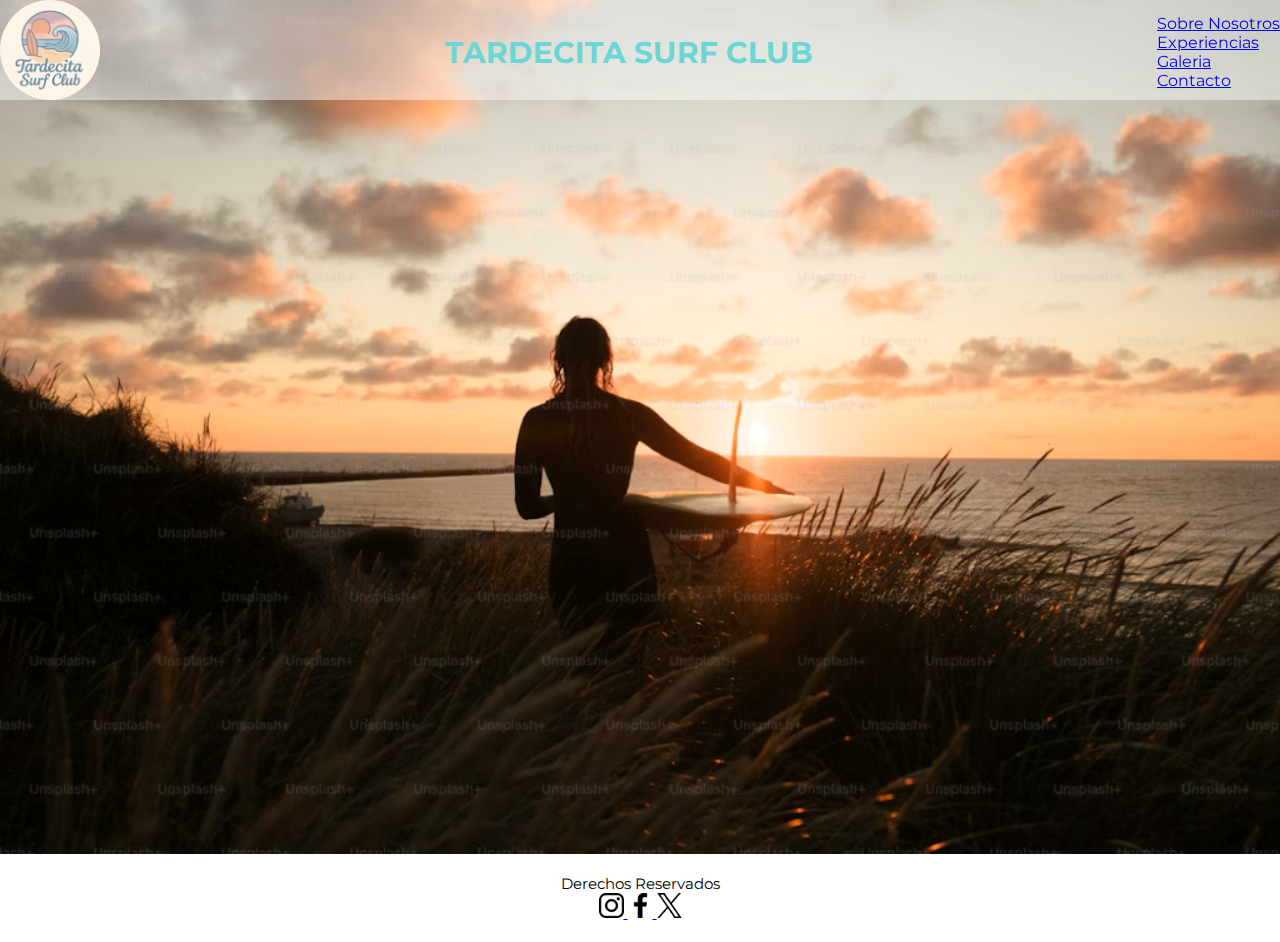
<file: index.html>
<!DOCTYPE html>
<html lang="es">
<head>
    <meta charset="UTF-8">
    <meta name="viewport" content="width=device-width, initial-scale=1.0">

    <!-- CSS -->
    <link rel="stylesheet" href="./styles/styles.css">

    <!-- Font -->
    <link rel="preconnect" href="https://fonts.googleapis.com">
    <link rel="preconnect" href="https://fonts.gstatic.com" crossorigin>
    <link href="https://fonts.googleapis.com/css2?family=Montserrat:ital,wght@0,100..900;1,100..900&display=swap" rel="stylesheet">

    <title>TSC Tardecita - Home</title>
</head>
<body>
    <header class="fijado" class="flex">
        <a href="index.html">
            <img src="./img/Logo1.1.png" alt="Logo" class="logo">
        </a>
        <h1>Tardecita Surf Club</h1>
        <nav>
            <ul>
                <li>
                    <a href="./pages/sobrenosotros.html">Sobre Nosotros</a>
                </li>
                <li>
                    <a href="./pages/experiencias.html">Experiencias</a>
                </li>
                <li>
                    <a href="./pages/galeria.html">Galeria</a>
                </li>
                <li>
                    <a href="./pages/contacto.html">Contacto</a>
                </li>
            </ul>
        </nav>
    </header>
    <main>
        <img src="./img/Sunset tardecita.png" alt="Carrusel de imagenes" class="carrusel">
    </main>

    <footer>
        <section>
            <h2>Derechos Reservados</h2>
        </section>
        <section>
            <a href="https://instagram.com">
                <img src="./img/insta logo.png" alt="Instagram" class="rrss">
            </a>
            <a href="https://fb.com">
                <img src="./img/fb logo.png" alt="Facebook" class="rrss">
            </a>
            <a href="https://x.com">
                <img src="./img/X logo.png" alt="X-Twitter" class="rrss">
            </a>
        </section>
    </footer>
</body>
</html>
</file>
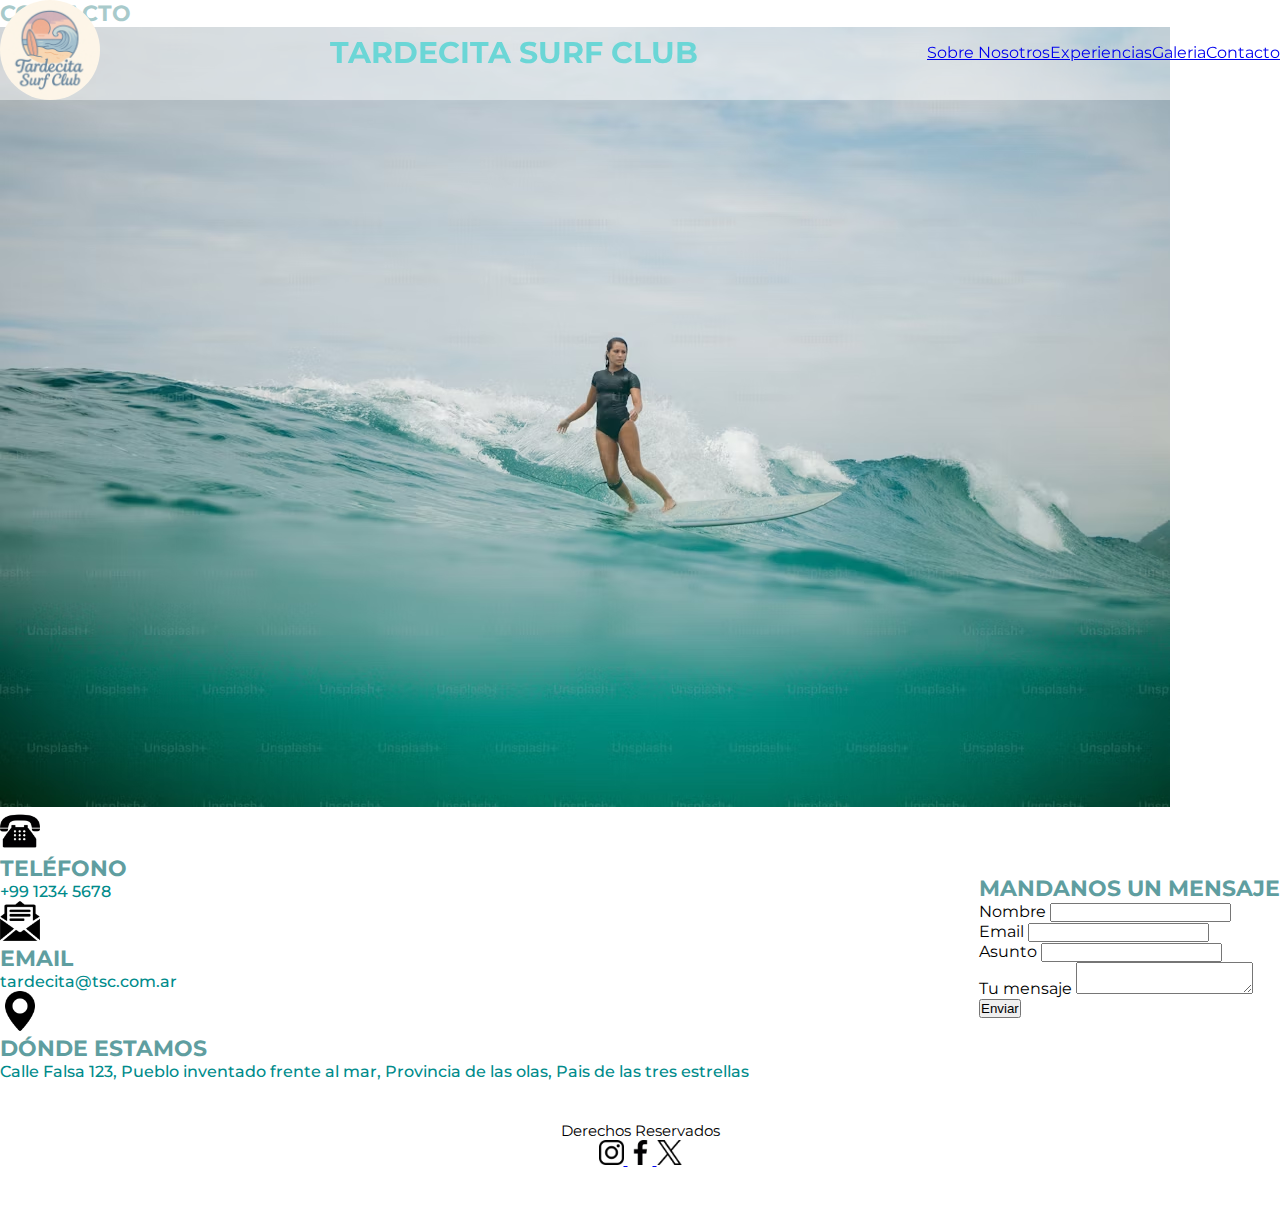
<file: pages/contacto.html>
<!DOCTYPE html>
<html lang="en">
<head>
    <meta charset="UTF-8">
    <meta name="viewport" content="width=device-width, initial-scale=1.0">
    
    <!-- CSS -->
    <link rel="stylesheet" href="../styles/styles.css">

        <!-- Font -->
        <link rel="preconnect" href="https://fonts.googleapis.com">
        <link rel="preconnect" href="https://fonts.gstatic.com" crossorigin>
        <link href="https://fonts.googleapis.com/css2?family=Montserrat:ital,wght@0,100..900;1,100..900&display=swap" rel="stylesheet">
    
    <title>Contacto - TSC</title>
</head>
<body>
    <header class="fijado">
        <a href="../index.html">
            <img src="../img/Logo1.1.png" alt="Logo" class="logo">
        </a>
        <h1>Tardecita Surf Club</h1>
        <nav>
            <ul class="navbar">
                <li>
                    <a href="./sobrenosotros.html">Sobre Nosotros</a>
                </li>
                <li>
                    <a href="./experiencias.html">Experiencias</a>
                </li>
                <li>
                    <a href="./galeria.html">Galeria</a>
                </li>
                <li>
                    <a href="./contacto.html">Contacto</a>
                </li>
            </ul>
        </nav>
    </header>
    <main>
        
        <section>
            <h2>Contacto</h2>
            <img src="../img/Background.png" alt="Imagen background" class="bckgimg">
        </section>
        

        <section>
            <article>
                <img src="../img/phone icon.png" alt="Phone Icon" class="contacto">
                <h3>Teléfono</h3>
                <p>+99 1234 5678</p>
            </article>
            <article>
                <img src="../img/mail icon.png" alt="Mail Icon" class="contacto">
                <h3>Email</h3>
                <p>tardecita@tsc.com.ar</p>
            </article>
            <article>
                <img src="../img/location icon.png" alt="Location Icon" class="contacto">
                <h3>Dónde estamos</h3>
                <p>Calle Falsa 123, Pueblo inventado frente al mar, Provincia de las olas, Pais de las tres estrellas</p>
            </article>
        </section>
        <section>
            <h2>Mandanos un mensaje</h2>
            <form>
                <!-- Dejo sin articulos pues no los aprendimos usar para hacer formularios funcionales que envíen la información -->
                <article>
                    <label>Nombre</label>
                    <input type="text"> 
                </article>
            
                <article>
                    <label>Email</label>
                    <input type="email">
                </article>

                <article>
                    <label>Asunto</label>
                    <input type="text">
                </article>
            
                <article>
                    <label>Tu mensaje</label>
                    <textarea name="" id=""></textarea>
                </article>
                <article>
                    <input type="submit" value="Enviar">
                </article>
        </section>
        
        </form>
    </main>
    <footer>
        <footer>
            <section>
                <h2>Derechos Reservados</h2>
            </section>
            <section>
                <a href="https://instagram.com">
                    <img src="../img/insta logo.png" alt="Instagram" class="rrss">
                </a>
                <a href="https://fb.com">
                    <img src="../img/fb logo.png" alt="Facebook" class="rrss">
                </a>
                <a href="https://x.com">
                    <img src="../img/X logo.png" alt="X-Twitter" class="rrss">
                </a>
            </section>
        </footer>
</body>
</html>
</file>
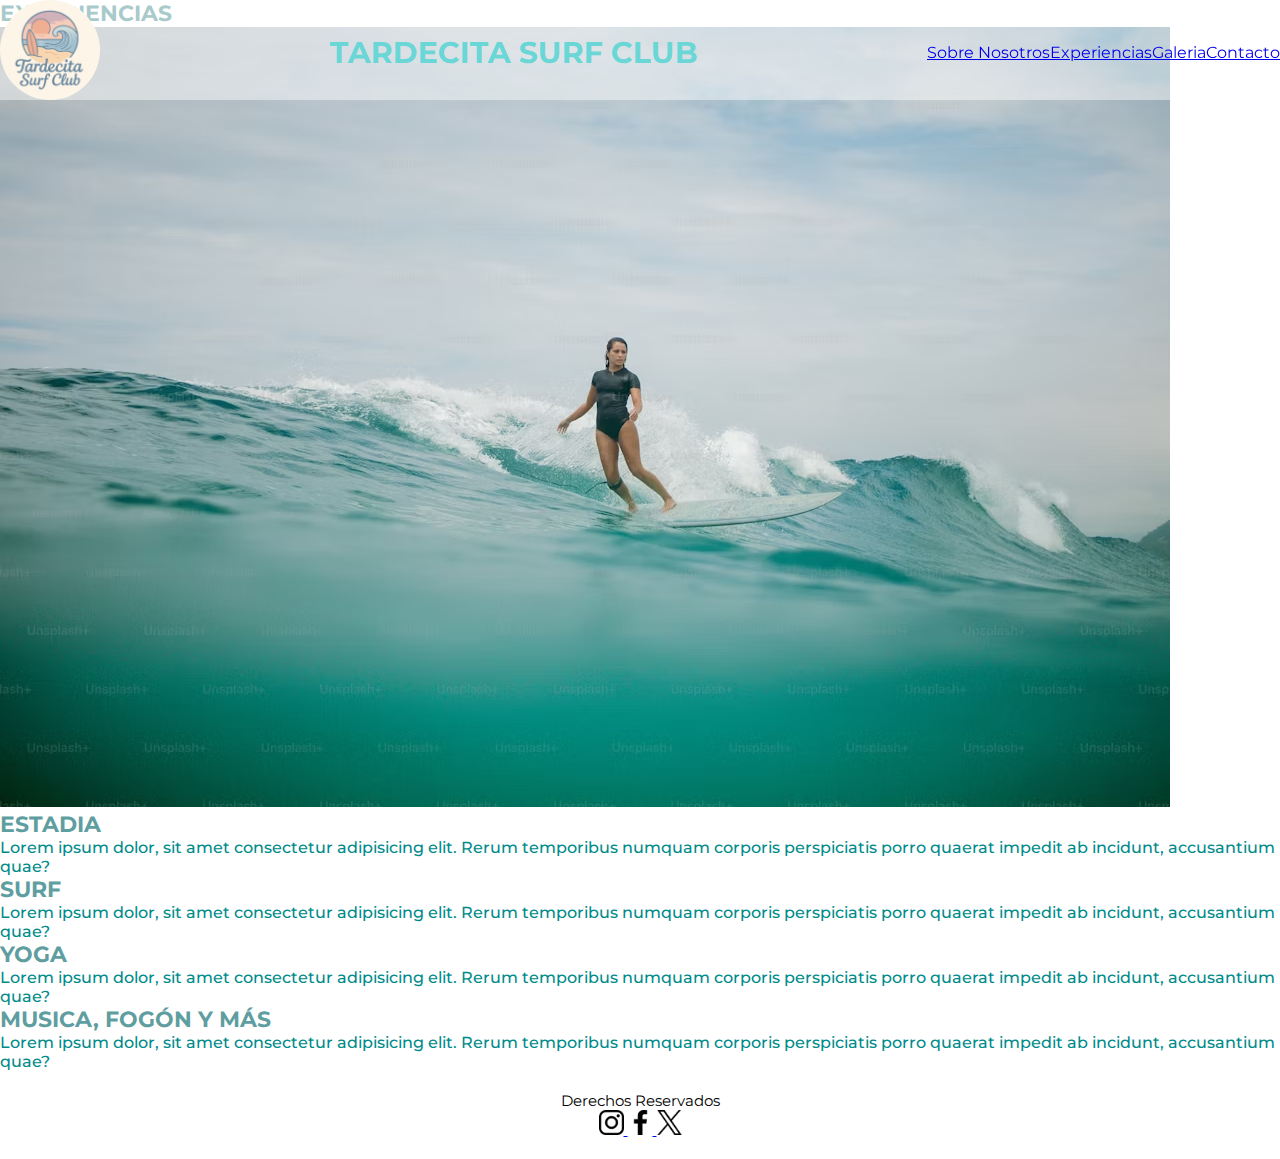
<file: pages/experiencias.html>
<!DOCTYPE html>
<html lang="en">
<head>
    <meta charset="UTF-8">
    <meta name="viewport" content="width=device-width, initial-scale=1.0">
    
    <!-- CSS -->
    <link rel="stylesheet" href="../styles/styles.css">

        <!-- Font -->
        <link rel="preconnect" href="https://fonts.googleapis.com">
        <link rel="preconnect" href="https://fonts.gstatic.com" crossorigin>
        <link href="https://fonts.googleapis.com/css2?family=Montserrat:ital,wght@0,100..900;1,100..900&display=swap" rel="stylesheet">
    
    <title>Experiencias - TSC</title>
</head>
<body>
    <header class="fijado">
        <a href="../index.html">
            <img src="../img/Logo1.1.png" alt="Logo" class="logo">
        </a>
        <h1>Tardecita Surf Club</h1>
        <nav>
            <ul class="navbar">
                <li>
                    <a href="./sobrenosotros.html">Sobre Nosotros</a>
                </li>
                <li>
                    <a href="./experiencias.html">Experiencias</a>
                </li>
                <li>
                    <a href="./galeria.html">Galeria</a>
                </li>
                <li>
                    <a href="./contacto.html">Contacto</a>
                </li>
            </ul>
        </nav>
    </header>
    <main>
        <section>
            <h2>EXPERIENCIAS</h2>
        <img src="../img/Background.png" alt="Imagen background" class="bckgimg">
        </section>

        <section>
            <article>
                <h3>Estadia</h3>
                <p>Lorem ipsum dolor, sit amet consectetur adipisicing elit. Rerum temporibus numquam corporis perspiciatis porro quaerat impedit ab incidunt, accusantium quae?</p>
            </article>
            <article>
                <h3>Surf</h3>
                <p>Lorem ipsum dolor, sit amet consectetur adipisicing elit. Rerum temporibus numquam corporis perspiciatis porro quaerat impedit ab incidunt, accusantium quae?</p>
            </article>
            <article>
                <h3>Yoga</h3>
                <p>Lorem ipsum dolor, sit amet consectetur adipisicing elit. Rerum temporibus numquam corporis perspiciatis porro quaerat impedit ab incidunt, accusantium quae?</p>
            </article>
            <article>
                <h3>Musica, Fogón y más</h3>
                <p>Lorem ipsum dolor, sit amet consectetur adipisicing elit. Rerum temporibus numquam corporis perspiciatis porro quaerat impedit ab incidunt, accusantium quae?</p>
            </article>
        
        </section>
        
    </main>
    
    <footer>
        <section>
            <h2>Derechos Reservados</h2>
        </section>
        <section>
            <a href="https://instagram.com">
                <img src="../img/insta logo.png" alt="Instagram" class="rrss">
            </a>
            <a href="https://fb.com">
                <img src="../img/fb logo.png" alt="Facebook" class="rrss">
            </a>
            <a href="https://x.com">
                <img src="../img/X logo.png" alt="X-Twitter" class="rrss">
            </a>
        </section>
    </footer>

</body>
</html>
</file>
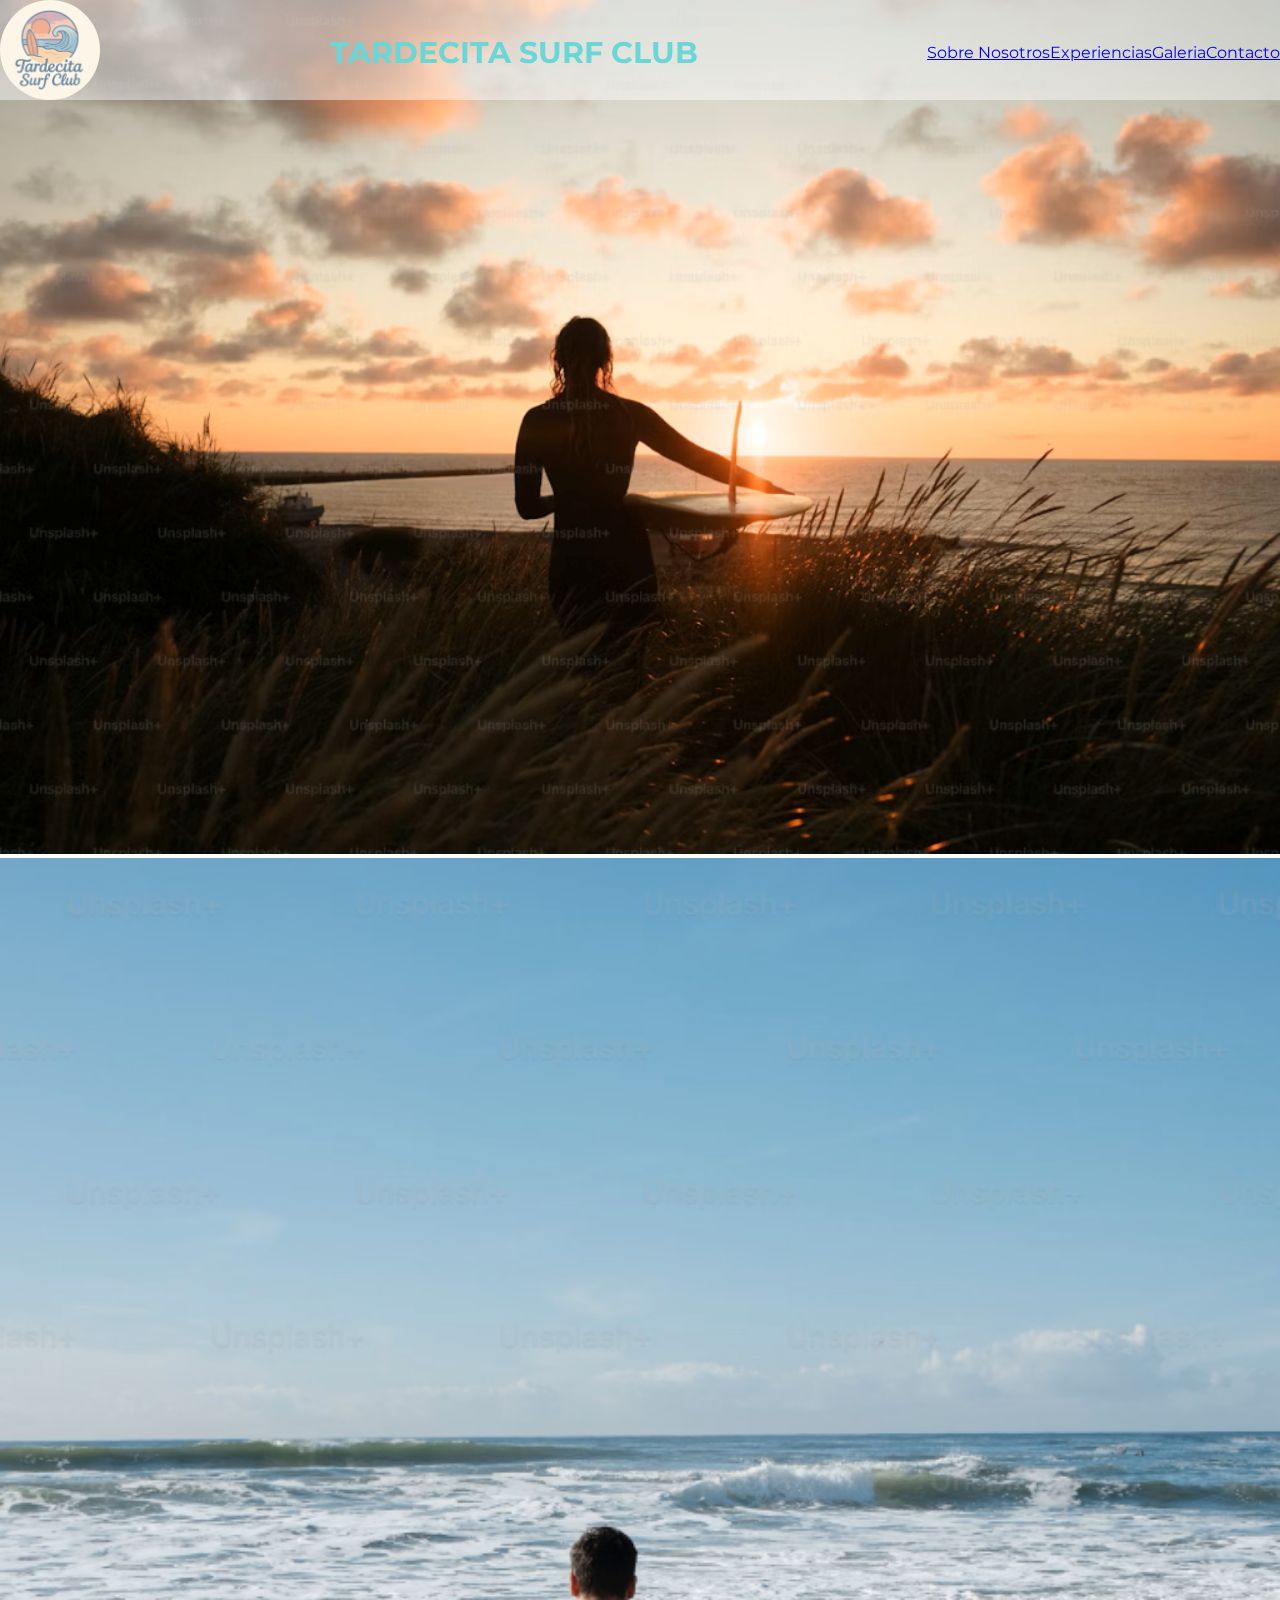
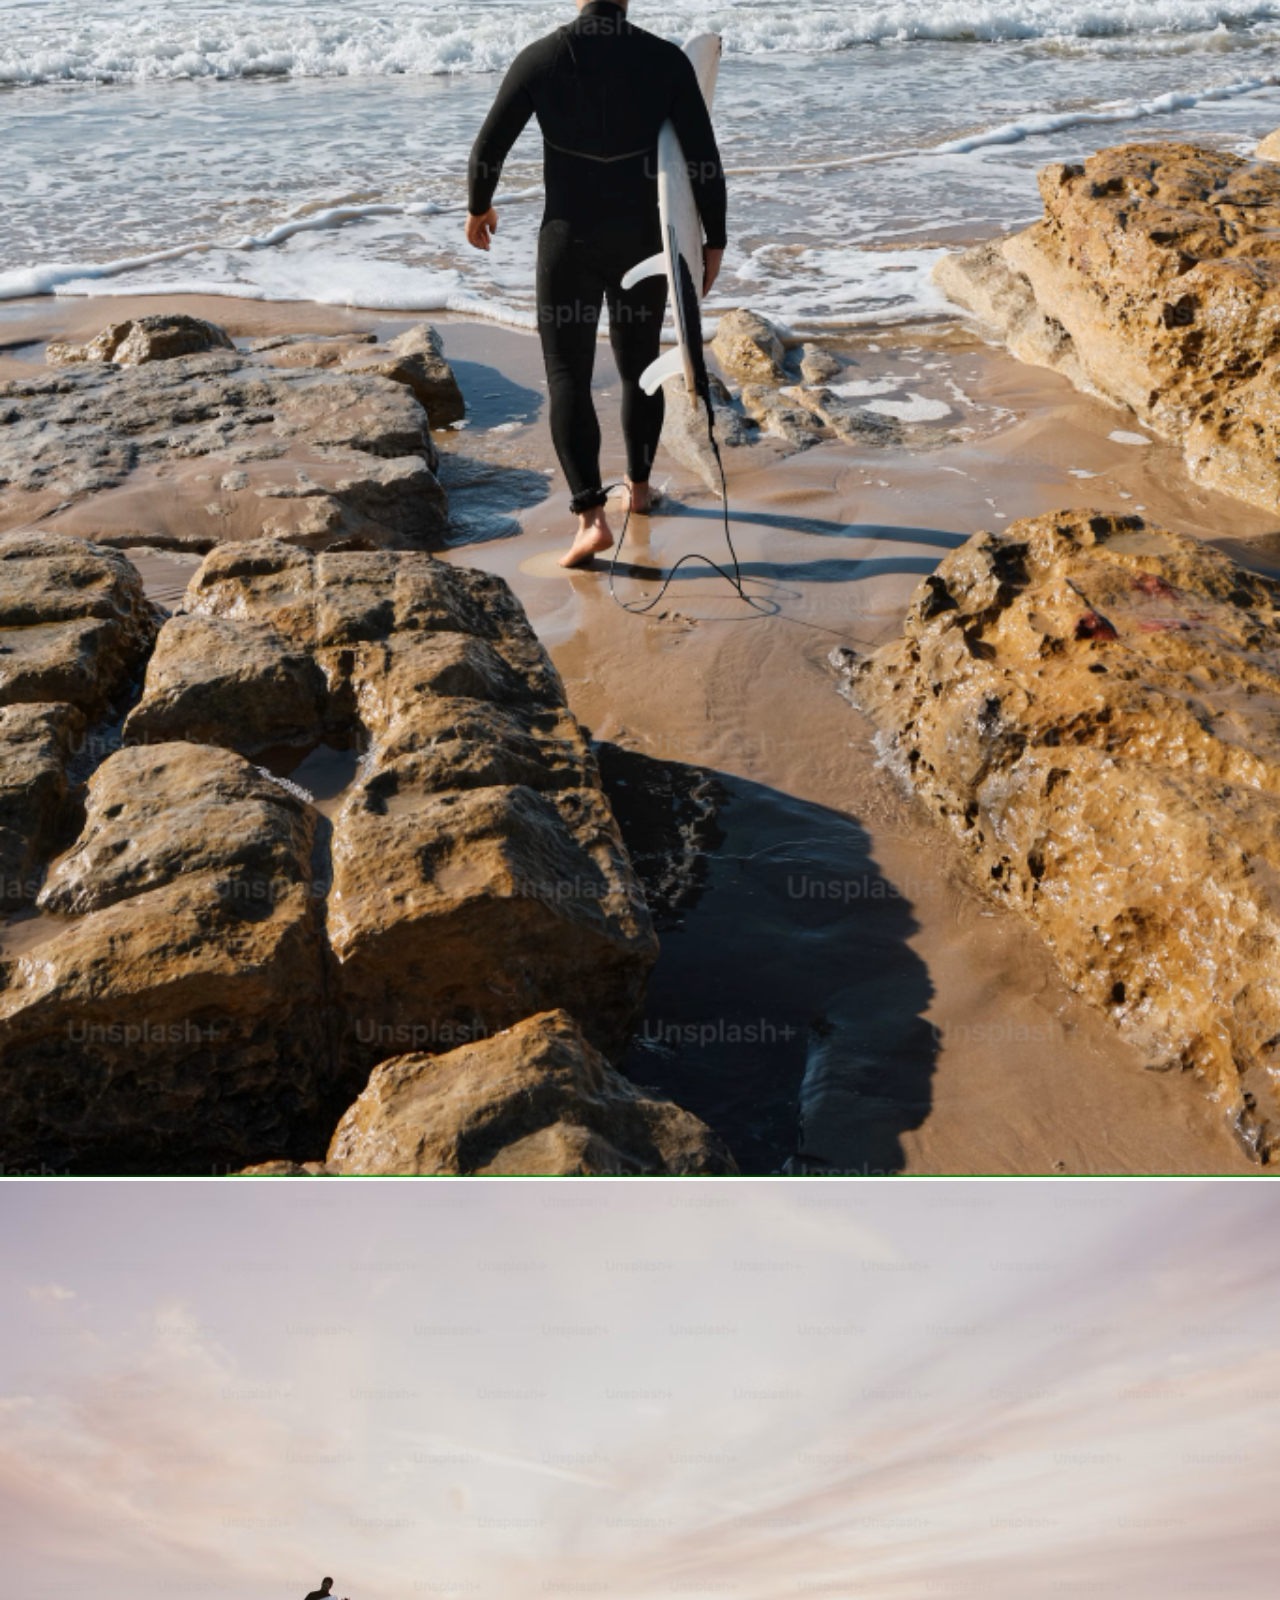
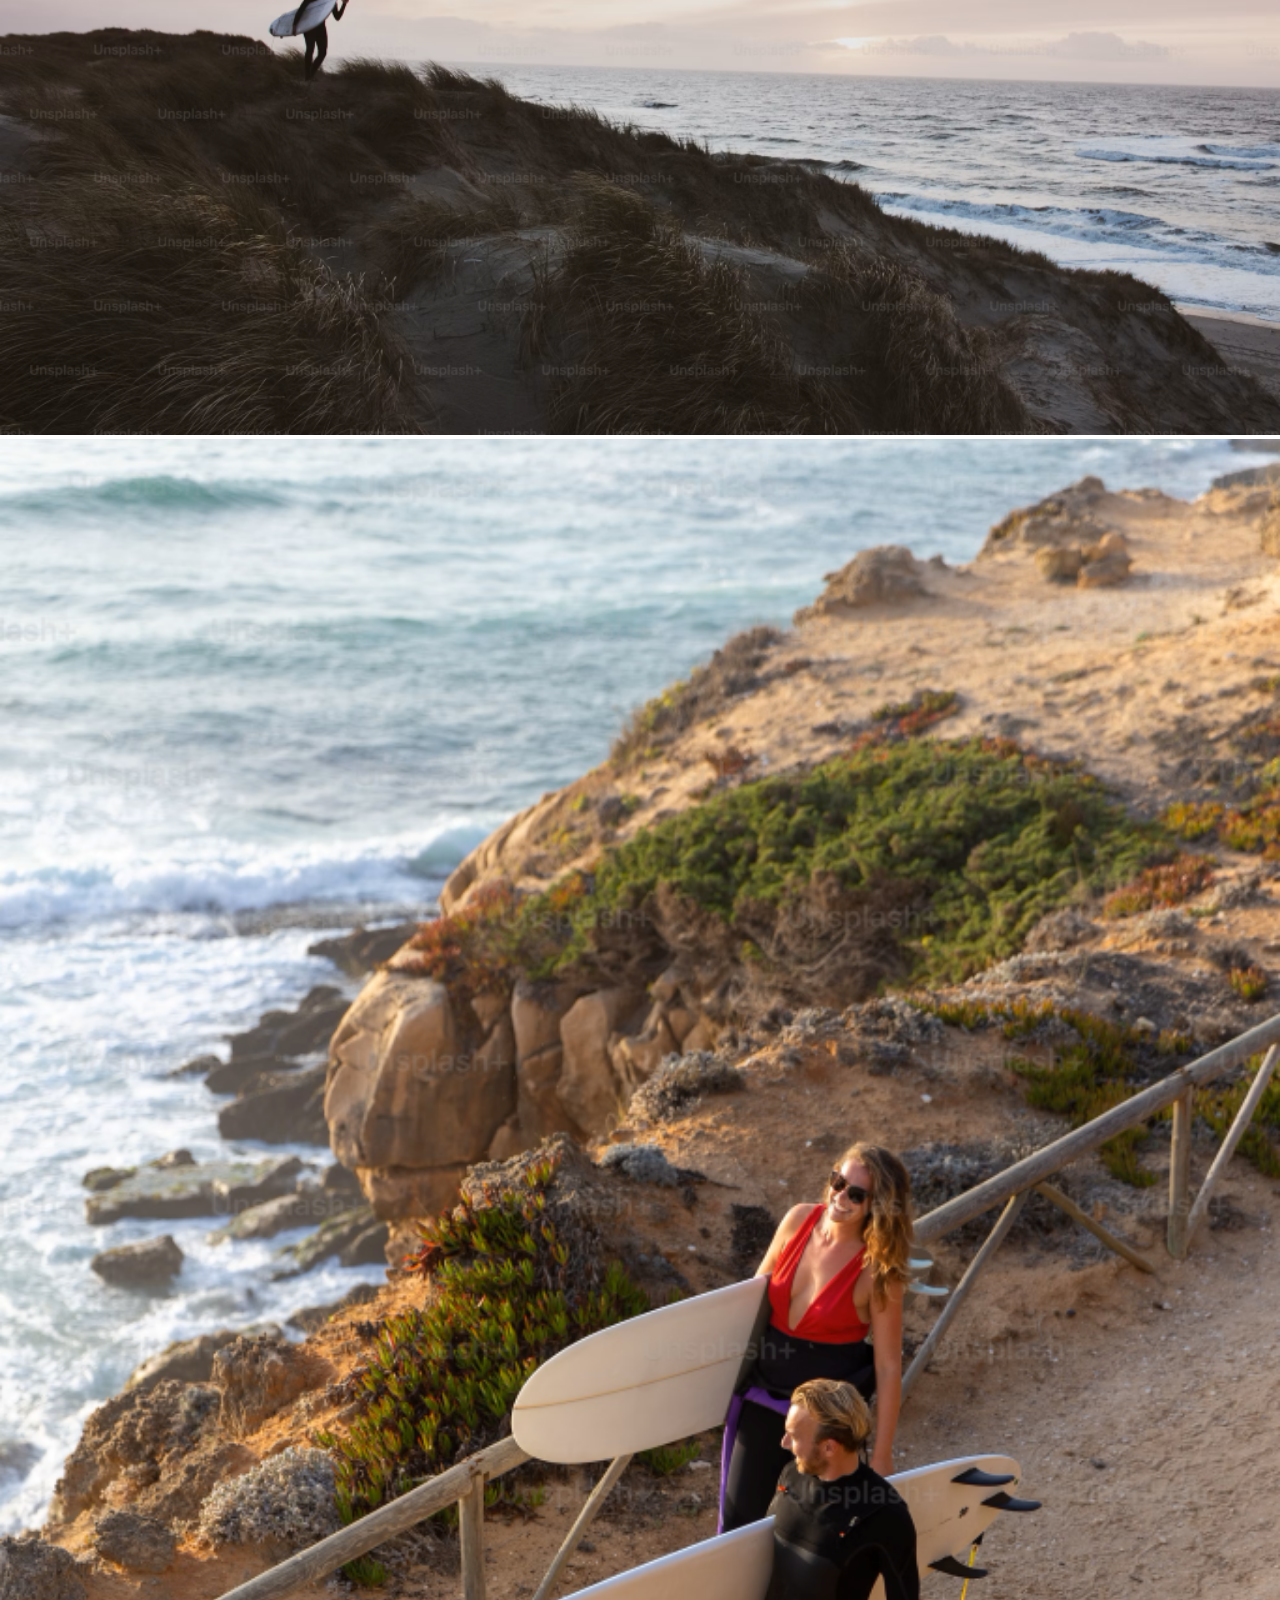
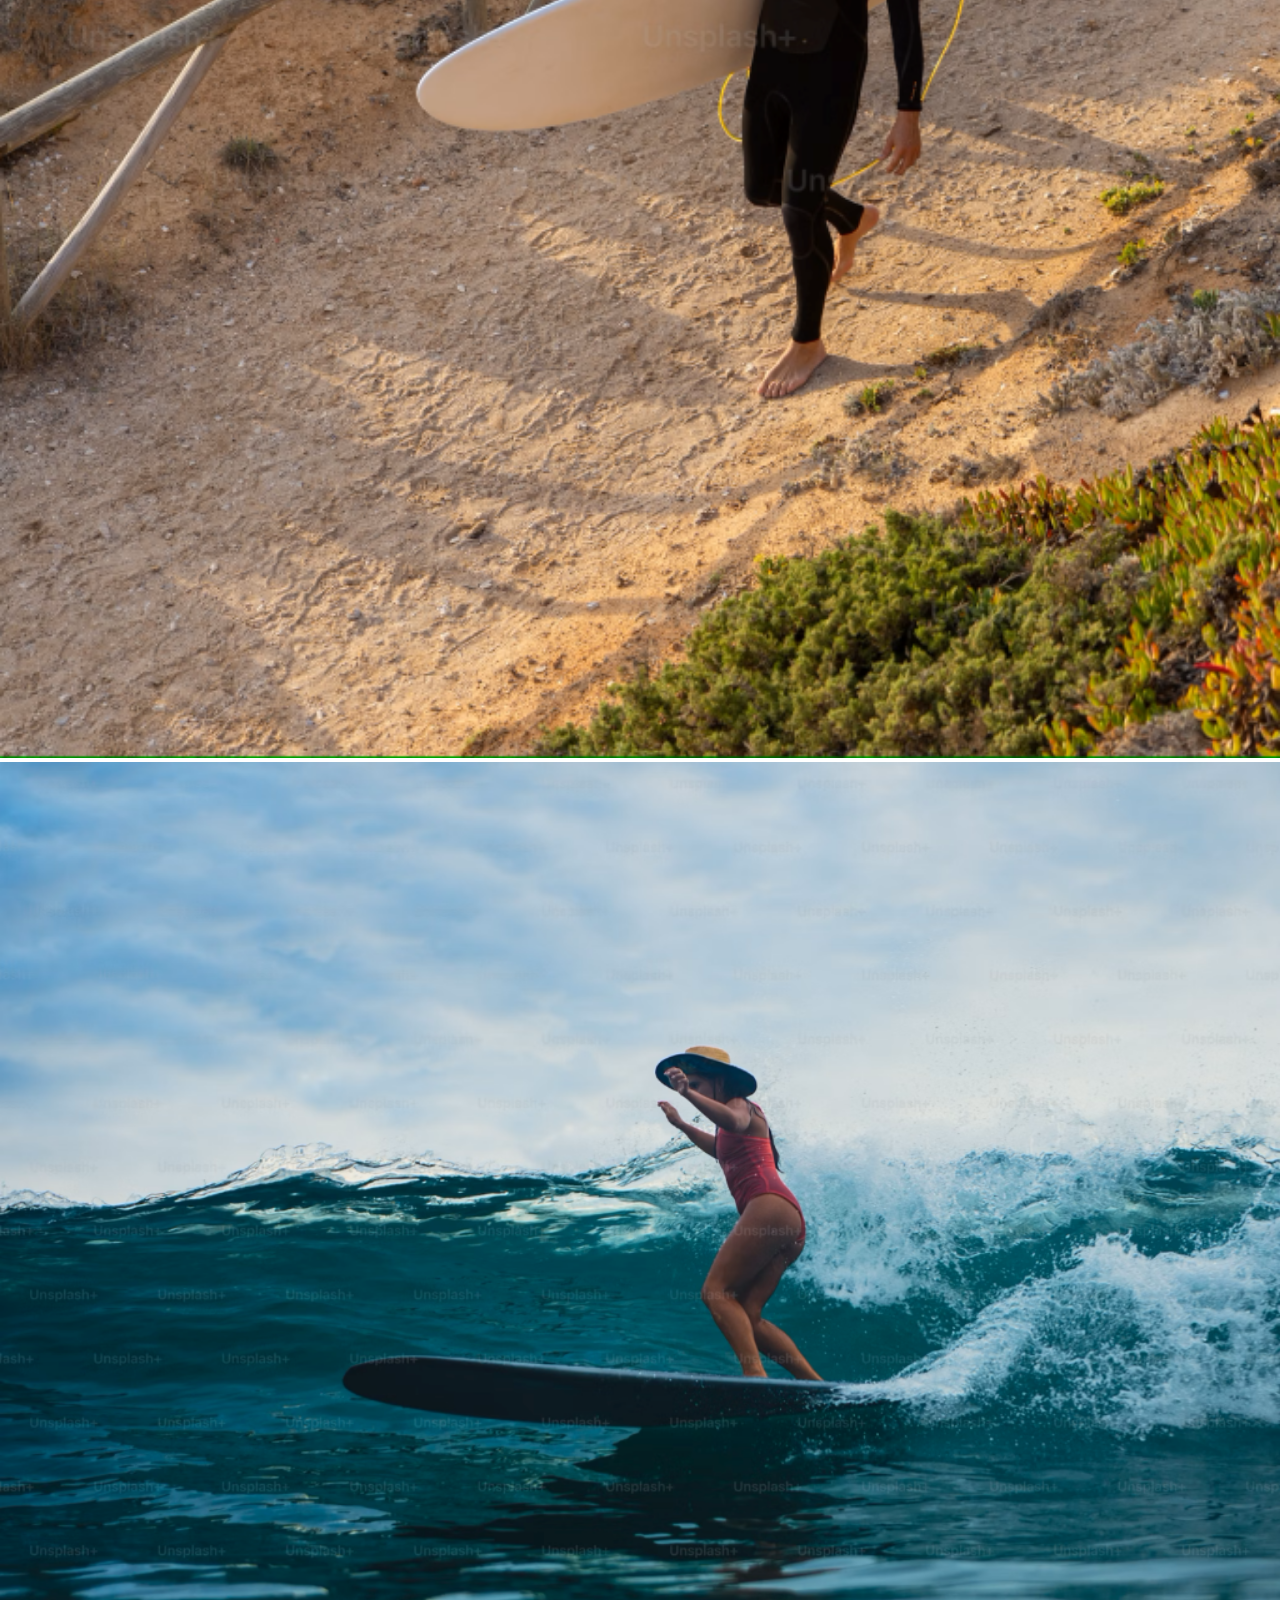
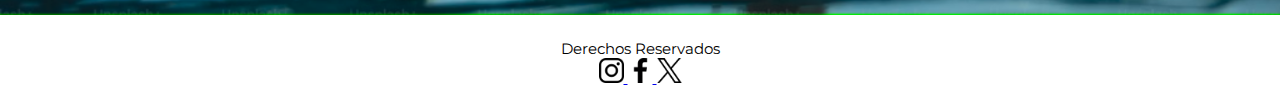
<file: pages/galeria.html>
<!DOCTYPE html>
<html lang="en">
<head>
    <meta charset="UTF-8">
    <meta name="viewport" content="width=device-width, initial-scale=1.0">
    
    <!-- CSS -->
    <link rel="stylesheet" href="../styles/styles.css">

        <!-- Font -->
        <link rel="preconnect" href="https://fonts.googleapis.com">
        <link rel="preconnect" href="https://fonts.gstatic.com" crossorigin>
        <link href="https://fonts.googleapis.com/css2?family=Montserrat:ital,wght@0,100..900;1,100..900&display=swap" rel="stylesheet">
    
    <title>Galeria - TSC</title>
</head>
<body>
    <header class="fijado">
        <a href="../index.html" >
            <img src="../img/Logo1.1.png" alt="Logo" class="logo">
        </a>
        <h1>Tardecita Surf Club</h1>
        <nav>
            <ul class="navbar">
                <li>
                    <a href="./sobrenosotros.html">Sobre Nosotros</a>
                </li>
                <li>
                    <a href="./experiencias.html">Experiencias</a>
                </li>
                <li>
                    <a href="./galeria.html">Galeria</a>
                </li>
                <li>
                    <a href="./contacto.html">Contacto</a>
                </li>
            </ul>
        </nav>
    </header>
    <main>
        <section class="carrusel">
            <img src="../img/Sunset tardecita.png" alt="Carrusel" class="carrusel">
        </section>
        <section>
            <img src="../img/Foto1.png" alt="Foto1" class="foto-galeria">
            <img src="../img/Foto2.png" alt="Foto2" class="foto-galeria">
            <img src="../img/Foto3.png" alt="Foto3" class="foto-galeria">
            <img src="../img/Foto4.png" alt="Foto4" class="foto-galeria">
        </section>
    </main>
    <footer>
        <section>
            <h2>Derechos Reservados</h2>
        </section>
        <section>
            <a href="https://instagram.com">
                <img src="../img/insta logo.png" alt="Instagram" class="rrss">
            </a>
            <a href="https://fb.com">
                <img src="../img/fb logo.png" alt="Facebook" class="rrss">
            </a>
            <a href="https://x.com">
                <img src="../img/X logo.png" alt="X-Twitter" class="rrss">
            </a>
        </section>
    </footer>
</body>

</html>
</file>
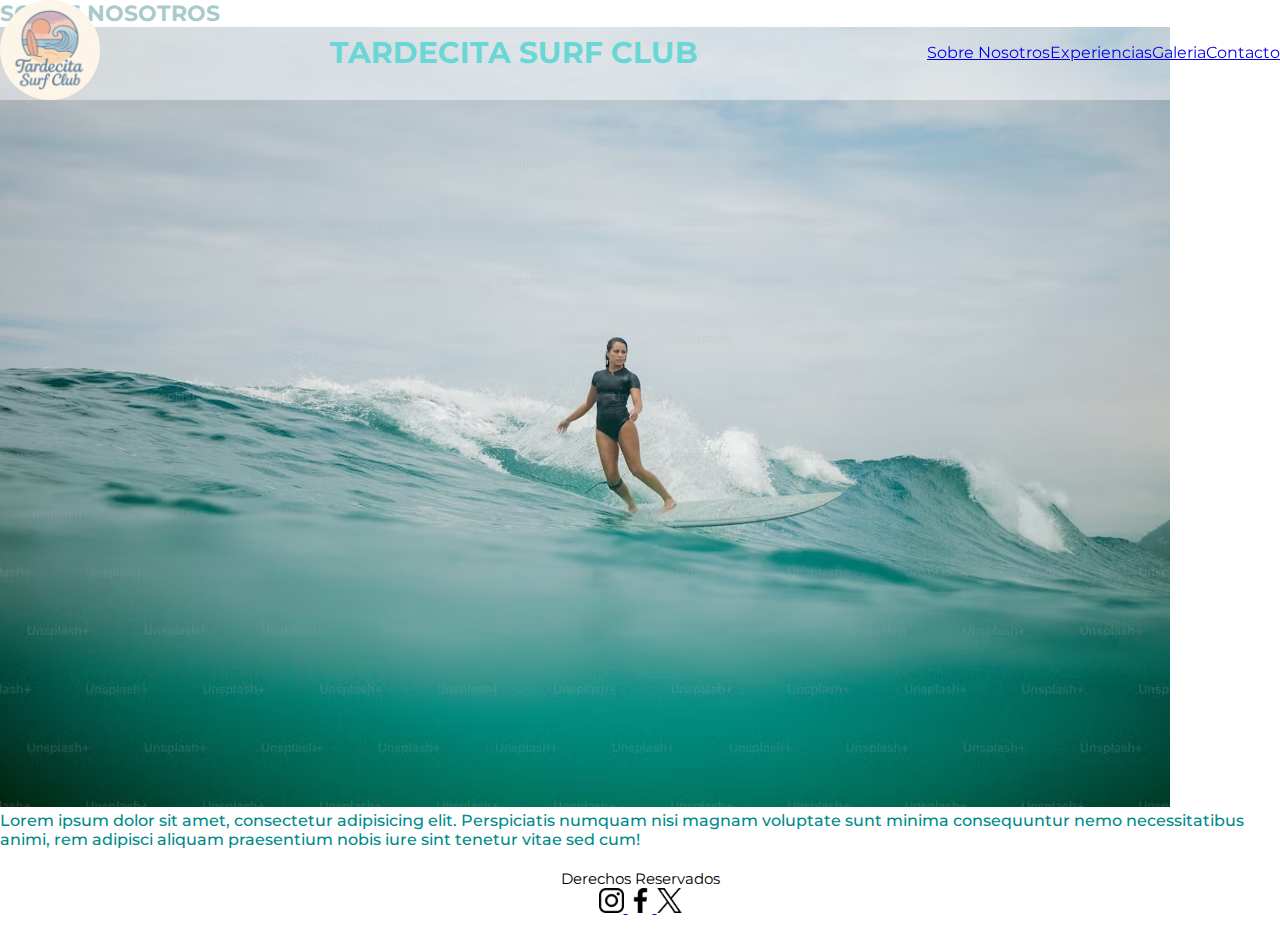
<file: pages/sobrenosotros.html>
<!DOCTYPE html>
<html lang="en">
<head>
    <meta charset="UTF-8">
    <meta name="viewport" content="width=device-width, initial-scale=1.0">
    
    <!-- CSS -->
    <link rel="stylesheet" href="../styles/styles.css">

        <!-- Font -->
        <link rel="preconnect" href="https://fonts.googleapis.com">
        <link rel="preconnect" href="https://fonts.gstatic.com" crossorigin>
        <link href="https://fonts.googleapis.com/css2?family=Montserrat:ital,wght@0,100..900;1,100..900&display=swap" rel="stylesheet">
    
    <title>Sobre Nosotros - TSC </title>
</head>
<body>
    <header class="fijado">
        <a href="../index.html">
            <img src="../img/Logo1.1.png" alt="Logo" class="logo">
        </a>
        <h1>Tardecita Surf Club</h1>
        <nav>
            <ul class="navbar">
                <li>
                    <a href="./sobrenosotros.html">Sobre Nosotros</a>
                </li>
                <li>
                    <a href="./experiencias.html">Experiencias</a>
                </li>
                <li>
                    <a href="./galeria.html">Galeria</a>
                </li>
                <li>
                    <a href="./contacto.html">Contacto</a>
                </li>
            </ul>
        </nav>
    </header>
    <main>
        <section>
            <h2>SOBRE NOSOTROS</h2>
            <img src="../img/Background.png" alt="Imagen background" class="bckgimg">
        </section>
        <section>
            <p>Lorem ipsum dolor sit amet, consectetur adipisicing elit. Perspiciatis numquam nisi magnam voluptate sunt minima consequuntur nemo necessitatibus animi, rem adipisci aliquam praesentium nobis iure sint tenetur vitae sed cum!</p>
        </section>
    </main>
    <footer>
        <section>
            <h2>Derechos Reservados</h2>
        </section>
        <section>
            <a href="https://instagram.com">
                <img src="../img/insta logo.png" alt="Instagram" class="rrss">
            </a>
            <a href="https://fb.com">
                <img src="../img/fb logo.png" alt="Facebook" class="rrss">
            </a>
            <a href="https://x.com">
                <img src="../img/X logo.png" alt="X-Twitter" class="rrss">
            </a>
        </section>
    </footer>

</body>
</html>
</file>
<file: styles/styles.css>
*{
    margin: 0;
    padding: 0;
}

body{

    font-family: "Montserrat", sans-serif;
}

.logo{
    height: 100px;
    width: 100px;
    border-radius: 50px;
}

.fijado{
    position: fixed;
    top: 0;
    left: 0;
    width: 100% ;
    background-color: rgba(255, 255, 255, 0.459);
}

header{
    height: 100px;
    display: flex;
    flex-flow: row wrap;
    justify-content: space-between;
    align-items: center;
    
}



header h1{
    color: rgb(107, 214, 214);
    font-size: 30px;
    text-transform: uppercase;
}


header li{
    list-style: none;
    text-decoration: none;
}

p{
    color: darkcyan;
    font-weight: 500;
}

.navbar{
    display: flex;
    flex-flow: row wrap;

}

.rrss{
    height: 25px;
    width: 25px;
}
.contacto{
    height: 40px;
    width: 40px;
}

.carrusel{
    width: 100%;
}

.foto-galeria{
    width: 100%;
}
footer h2{
    font-size: 15px;
    font-weight: 400;
}

main{
    display: flex;
    flex-flow: row wrap;
    justify-content: space-between;
    align-items: center;
    /* margin-top: 100px; */
}

main section h2{
    color: cadetblue;
    font-size: 22px;
    text-transform: uppercase;

}
main section h3{
    color: cadetblue;
    font-size: 22px;
    text-transform: uppercase;
}
.bckgimg{
    width: 100%;
}

footer{
    display: flex;
    flex-flow: column wrap;
    justify-content: space-between;
    align-items: center;
    background-color: rgba(255, 255, 255, 0.459);
    padding: 20px;
}
</file>
